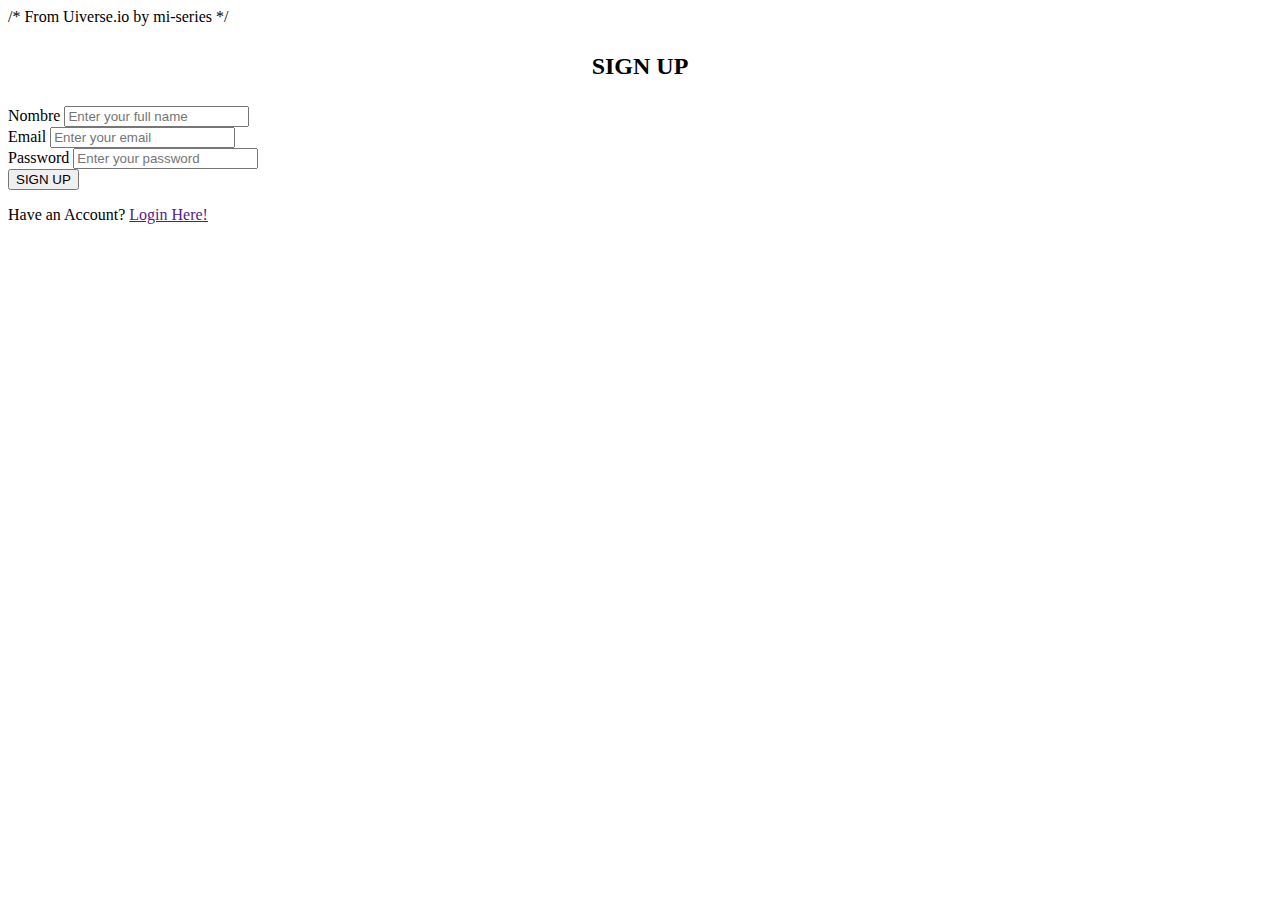
<file: signUp.html>
<!DOCTYPE html>
<html lang="en">
<head>
    <meta charset="UTF-8">
    <meta name="viewport" content="width=device-width, initial-scale=1.0">
    <title>Iniciar sesión</title>
    <link rel="stylesheet" href="signUp.css">
</head>
<body>
    /* From Uiverse.io by mi-series */ 
<div class="container">
    <div class="form_area">
        <p class="title">SIGN UP</p>
        <form action="">
            <div class="form_group">
                <label class="sub_title" for="name">Nombre</label>
                <input placeholder="Enter your full name" class="form_style" type="text">
            </div>
            <div class="form_group">
                <label class="sub_title" for="email">Email</label>
                <input placeholder="Enter your email" id="email" class="form_style" type="email">
            </div>
            <div class="form_group">
                <label class="sub_title" for="password">Password</label>
                <input placeholder="Enter your password" id="password" class="form_style" type="password">
            </div>
            <div>
                <button class="btn">SIGN UP</button>
                <p>Have an Account? <a class="link" href="">Login Here!</a></p><a class="link" href="">
            </a></div><a class="link" href="">
        
    </a></form></div><a class="link" href="">
</a></div>















</body>
</file>
<file: signUp.css>
.background {
  background-image:url(https://media.gq.com/photos/57adede133ff389b434f8845/master/pass/the-strokes-01.jpg);
  background-size: cover; /* Escalar la imagen para cubrir el contenedor */
  background-repeat: no-repeat;
}
.form-container {
  width: 320px;
  border-radius: 0.75rem;
  background-color: rgb(255, 255, 255);
  padding: 3rem;
  color: rgb(0, 0, 0);
  position: absolute;
  top: 50%;
  left: 50%;
  transform: translate(-50%, -50%);
  font-family: system-ui, -apple-system, BlinkMacSystemFont, 'Segoe UI', Roboto, Oxygen, Ubuntu, Cantarell, 'Open Sans', 'Helvetica Neue', sans-serif;
}

.title {
  text-align: center;
  font-size: 1.5rem;
  line-height: 2rem;
  font-weight: 700;
}


.input-group {
  margin-top: 0.25rem;
  font-size: 0.875rem;
  line-height: 1.25rem;
}

.input-group label {
  display: block;
  color: rgb(0, 0, 0);
  margin-bottom: 3px;
}

.input-group input {
  width: 100%;
  border-radius: 0.375rem;
  border: 1px solid rgb(132, 179, 255);
  outline: 0;
  background-color: rgb(200, 217, 255);
  padding: 0.5rem 0.5rem;
  color: rgb(0, 0, 0);
}

.input-group input:focus {
  border-color: rgba(167, 139, 250);
}

.forgot {
  display: -webkit-box;
  display: -ms-flexbox;
  display: flex;
  -webkit-box-pack: end;
      -ms-flex-pack: end;
          justify-content: flex-end;
  font-size: 0.75rem;
  line-height: 1rem;
  color: rgb(0, 0, 0);
  margin: 8px 0 14px 0;
}
.forgot a,.signup a {
  color: rgb(0, 0, 0);
  text-decoration: none;
  font-size: 14px;
}
.forgot a:hover, .signup a:hover{
  -webkit-text-decoration: underline rgba(167, 139, 250, 1);
          text-decoration: underline rgba(167, 139, 250, 1);
}
.sign {
  display: block;
  width: 100%;
  background-color: rgb(200, 217, 255);
  padding: 0.75rem;
  text-align: center;
  color: rgba(17, 24, 39, 1);
  border: none;
  border-radius: 0.375rem;
  border: 1px solid rgb(132, 179, 255);
  font-weight: 600;
}

.social-message {
  display: -webkit-box;
  display: -ms-flexbox;
  display: flex;
  -webkit-box-align: center;
      -ms-flex-align: center;
          align-items: center;
  padding-top: 1rem;
}

.line {
  height: 1px;
  -webkit-box-flex: 1;
      -ms-flex: 1 1 0%;
          flex: 1 1 0%;
  background-color: rgba(55, 65, 81, 1);
}

.social-message .message {
  padding-left: 0.75rem;
  padding-right: 0.75rem;
  font-size: 0.875rem;
  line-height: 1.25rem;
  color: rgb(0, 0, 0);
}

.social-icons {
  display: -webkit-box;
  display: -ms-flexbox;
  display: flex;
  -webkit-box-pack: center;
      -ms-flex-pack: center;
          justify-content: center;
}

.social-icons .icon {
  border-radius: 0.125rem;
  padding: 0.75rem;
  border: none;
  background-color: transparent;
  margin-left: 8px;
}

.social-icons .icon svg {
  height: 1.25rem;
  width: 1.25rem;
  fill: #000000;
}

.signup {
  text-align: center;
  font-size: 1rem;
  line-height: 1rem;
  color: rgb(0, 0, 0);
  
}
</file>
